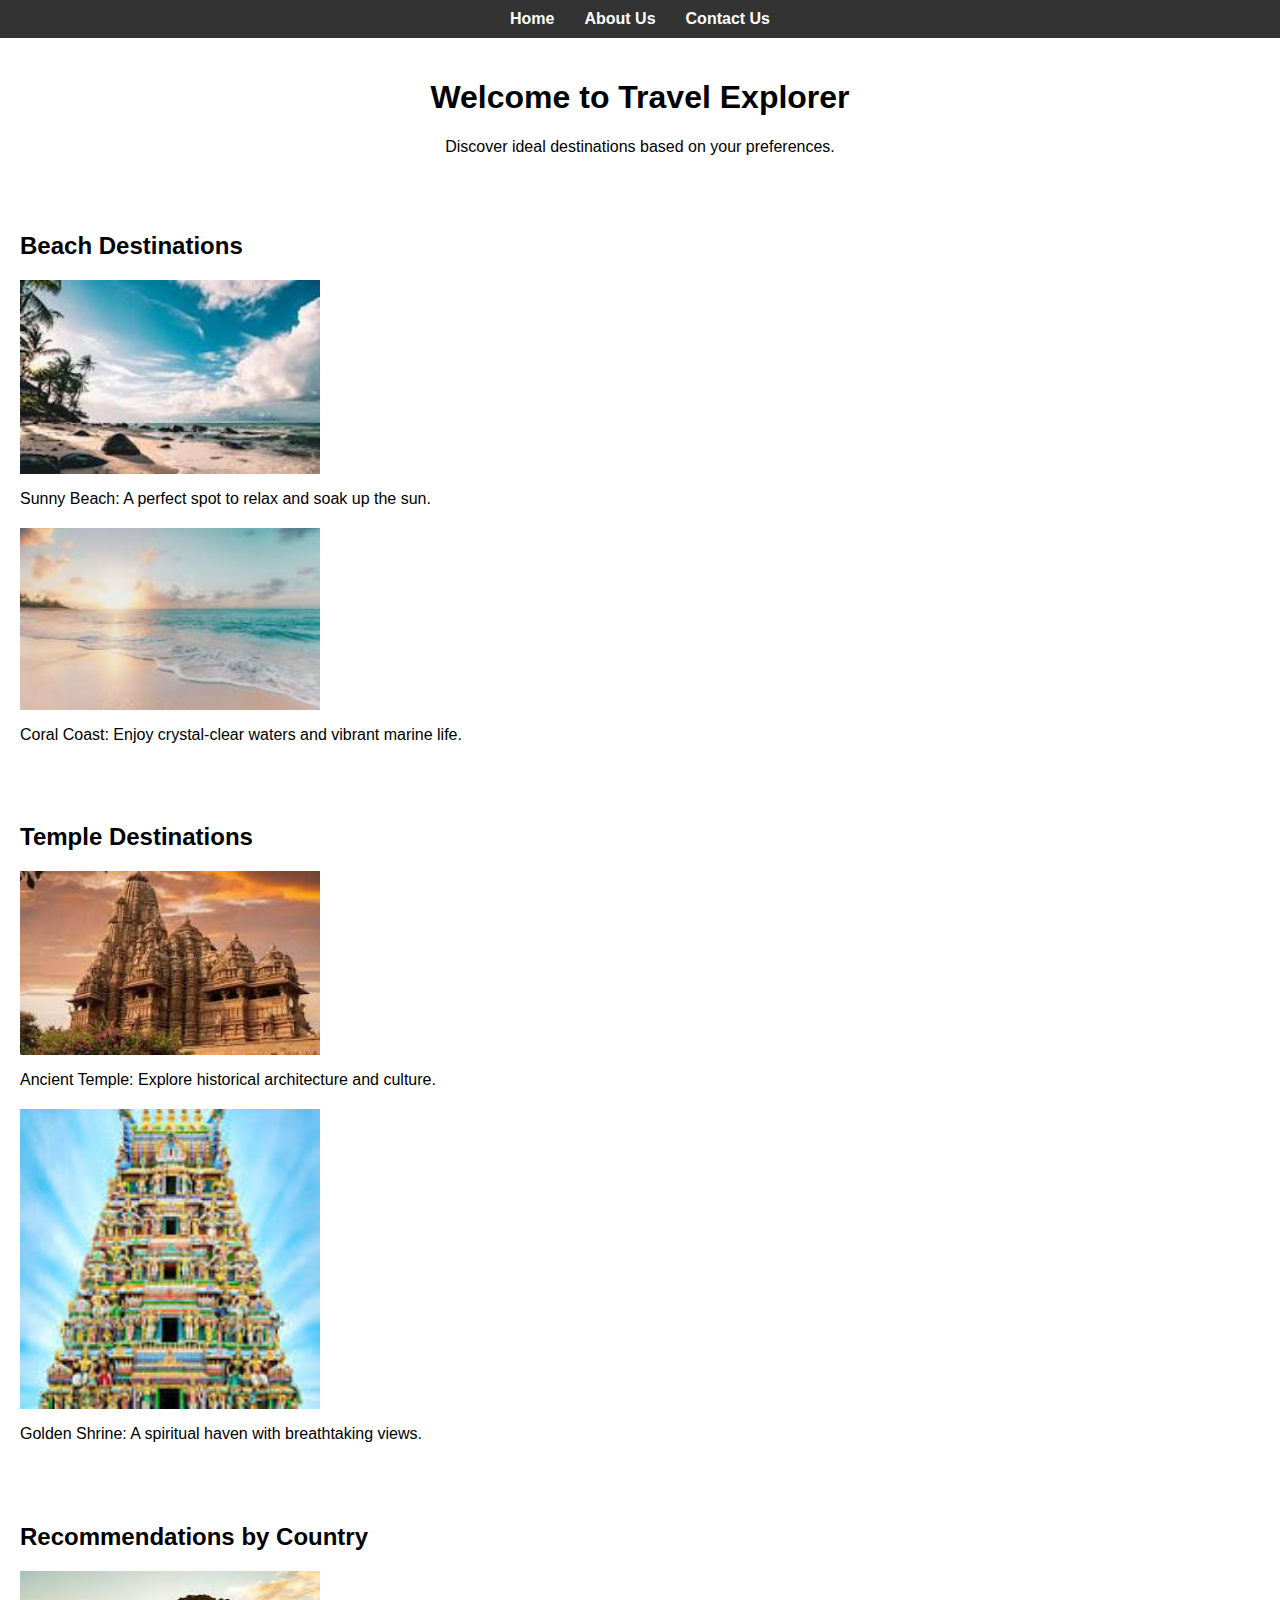
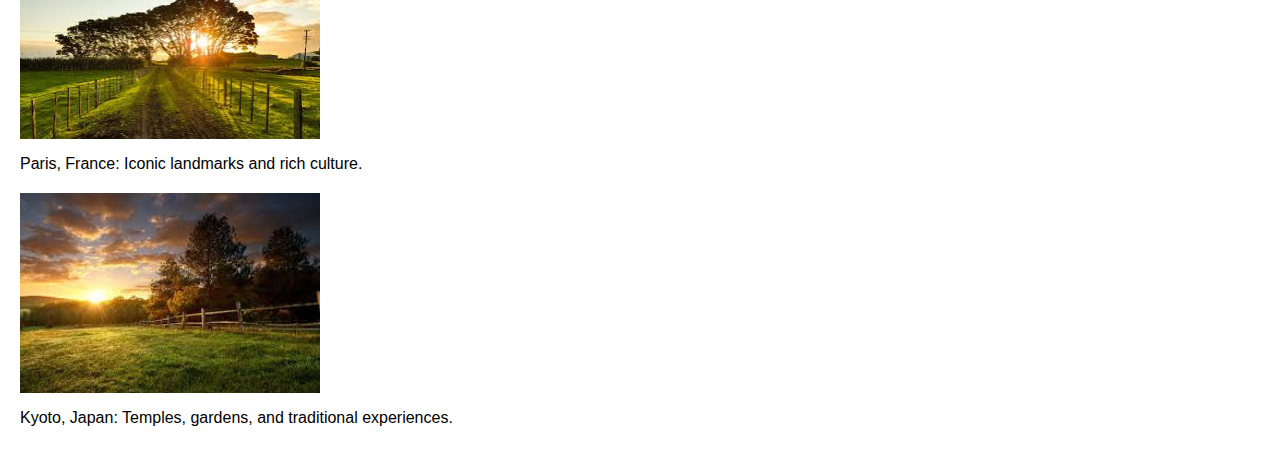
<file: index.html>
<!DOCTYPE html>
<html lang="en">
<head>
  <meta charset="UTF-8">
  <title>Travel Explorer - Home</title>
  <link rel="stylesheet" href="css/style.css">
</head>
<body>
  <!-- Navigation Bar -->
  <nav>
    <ul>
      <li><a href="index.html">Home</a></li>
      <li><a href="about.html">About Us</a></li>
      <li><a href="contact.html">Contact Us</a></li>
    </ul>
  </nav>

  <!-- Home Page Introduction -->
  <header>
    <h1>Welcome to Travel Explorer</h1>
    <p>Discover ideal destinations based on your preferences.</p>
  </header>

  <!-- Beach Recommendation -->
  <section>
    <h2>Beach Destinations</h2>
    <div class="destination">
      <img src="images/beach1.jpg" alt="Beach 1">
      <p>Sunny Beach: A perfect spot to relax and soak up the sun.</p>
    </div>
    <div class="destination">
      <img src="images/beach2.jpg" alt="Beach 2">
      <p>Coral Coast: Enjoy crystal-clear waters and vibrant marine life.</p>
    </div>
  </section>

  <!-- Temple Recommendation -->
  <section>
    <h2>Temple Destinations</h2>
    <div class="destination">
      <img src="images/temple1.jpg" alt="Temple 1">
      <p>Ancient Temple: Explore historical architecture and culture.</p>
    </div>
    <div class="destination">
      <img src="images/temple2.jpg" alt="Temple 2">
      <p>Golden Shrine: A spiritual haven with breathtaking views.</p>
    </div>
  </section>

  <!-- Country Recommendation -->
  <section>
    <h2>Recommendations by Country</h2>
    <div class="destination">
      <img src="images/country1.jpg" alt="Country Location 1">
      <p>Paris, France: Iconic landmarks and rich culture.</p>
    </div>
    <div class="destination">
      <img src="images/country2.jpg" alt="Country Location 2">
      <p>Kyoto, Japan: Temples, gardens, and traditional experiences.</p>
    </div>
  </section>

  <script src="js/script.js"></script>
</body>
</html>
</file>
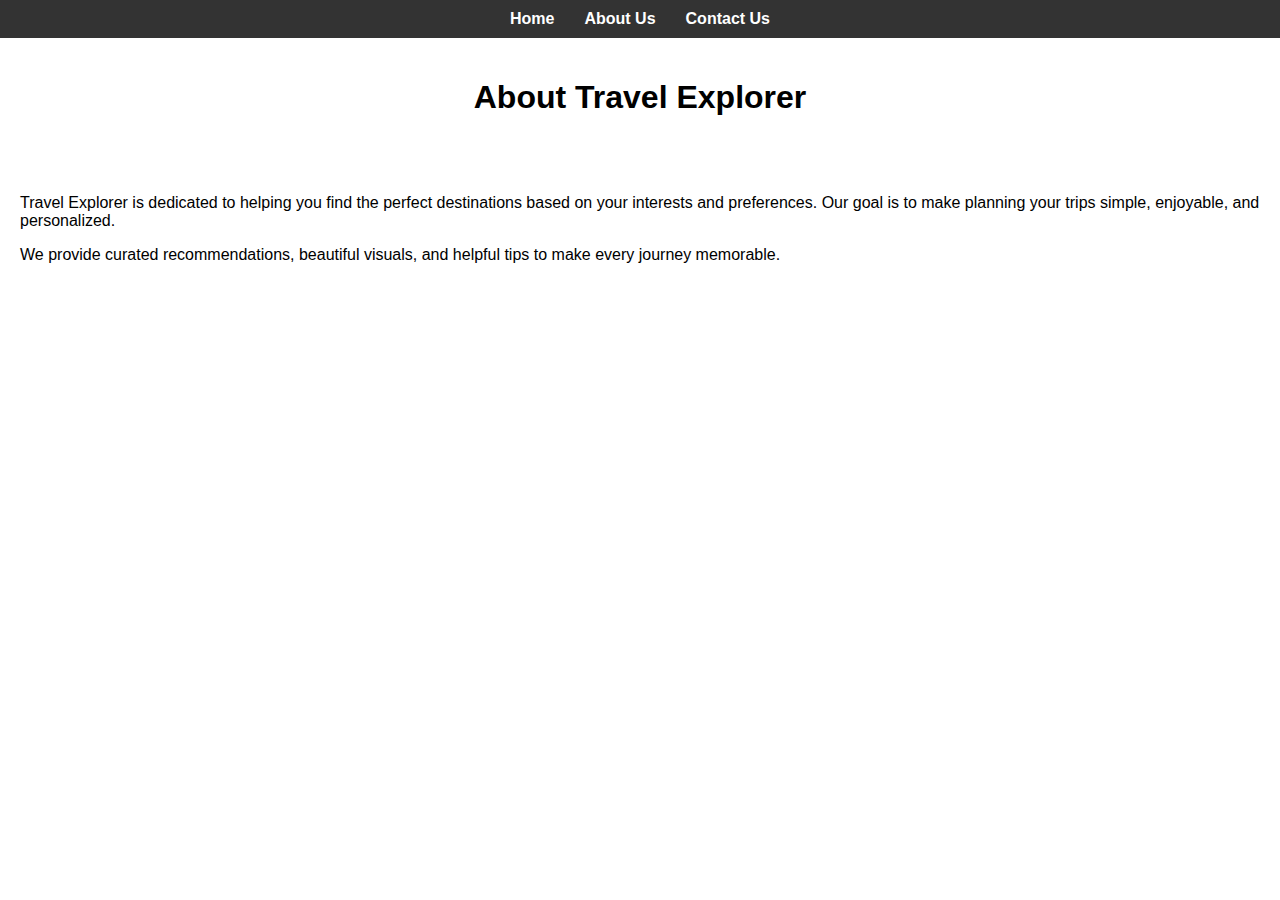
<file: about.html>
<!DOCTYPE html>
<html lang="en">
<head>
  <meta charset="UTF-8">
  <title>About Us - Travel Explorer</title>
  <link rel="stylesheet" href="css/style.css">
</head>
<body>
  <nav>
    <ul>
      <li><a href="index.html">Home</a></li>
      <li><a href="about.html">About Us</a></li>
      <li><a href="contact.html">Contact Us</a></li>
    </ul>
  </nav>

  <header>
    <h1>About Travel Explorer</h1>
  </header>

  <section>
    <p>Travel Explorer is dedicated to helping you find the perfect destinations based on your interests and preferences. Our goal is to make planning your trips simple, enjoyable, and personalized.</p>
    <p>We provide curated recommendations, beautiful visuals, and helpful tips to make every journey memorable.</p>
  </section>
</body>
</html>
</file>
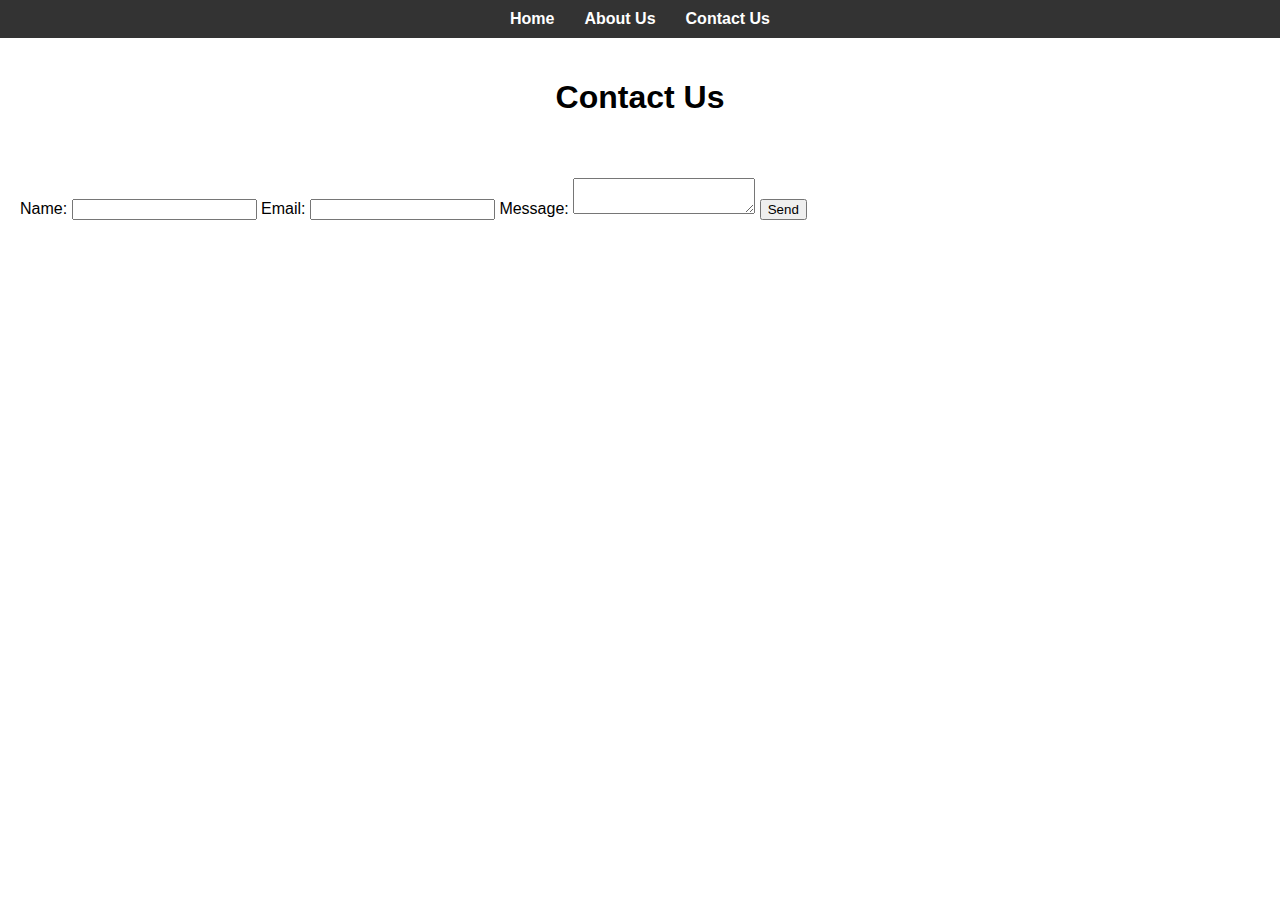
<file: contact.html>
<!DOCTYPE html>
<html lang="en">
<head>
  <meta charset="UTF-8">
  <title>Contact Us - Travel Explorer</title>
  <link rel="stylesheet" href="css/style.css">
</head>
<body>
  <nav>
    <ul>
      <li><a href="index.html">Home</a></li>
      <li><a href="about.html">About Us</a></li>
      <li><a href="contact.html">Contact Us</a></li>
    </ul>
  </nav>

  <header>
    <h1>Contact Us</h1>
  </header>

  <section>
    <form>
      <label for="name">Name:</label>
      <input type="text" id="name" required>

      <label for="email">Email:</label>
      <input type="email" id="email" required>

      <label for="message">Message:</label>
      <textarea id="message" required></textarea>

      <button type="submit">Send</button>
    </form>
  </section>
</body>
</html>
</file>
<file: css/style.css>
body {
  font-family: Arial, sans-serif;
  margin: 0;
  padding: 0;
}

nav {
  background-color: #333;
  padding: 10px;
}

nav ul {
  list-style-type: none;
  display: flex;
  justify-content: center;
  margin: 0;
  padding: 0;
}

nav ul li {
  margin: 0 15px;
}

nav ul li a {
  color: white;
  text-decoration: none;
  font-weight: bold;
}

nav ul li a:hover {
  text-decoration: underline;
}

header {
  text-align: center;
  padding: 20px;
}

section {
  padding: 20px;
}

.destination {
  margin-bottom: 20px;
}

.destination img {
  width: 300px;
  height: auto;
  display: block;
}
</file>
